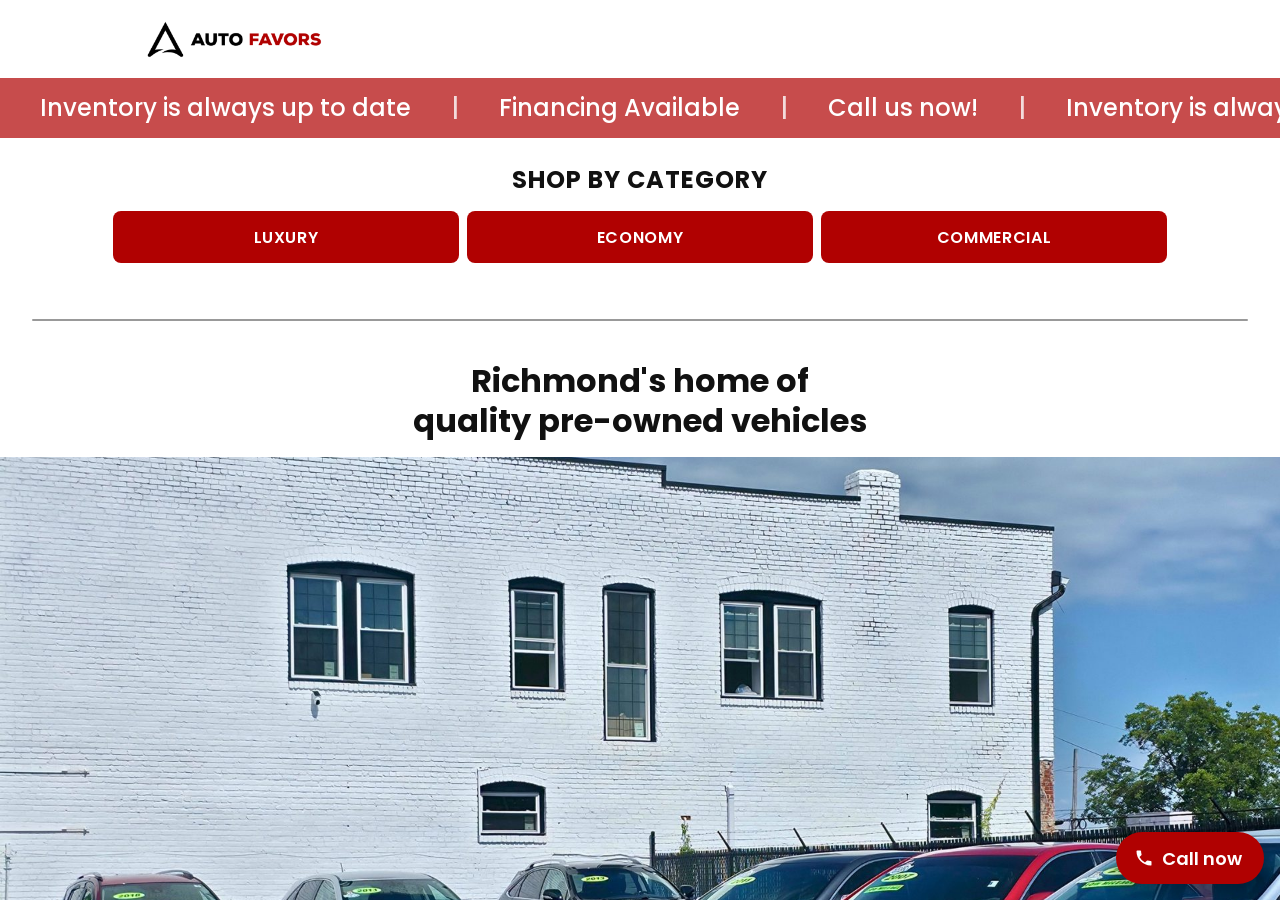
<file: index.html>
<!doctype html>
<html lang="en">
<head>
  <meta charset="utf-8">
  <meta name="viewport" content="width=device-width, initial-scale=1, viewport-fit=cover">
  <title>Auto Favors | Used Cars in Richmond, VA</title>
  <link rel="preconnect" href="https://fonts.googleapis.com">
  <link rel="preconnect" href="https://fonts.gstatic.com" crossorigin>
  <link href="https://fonts.googleapis.com/css2?family=Poppins:wght@400;500;600;700&display=swap" rel="stylesheet">
  <link rel="stylesheet" href="styles.css">
</head>
<body>
  <div class="shell">
    <header class="header">
      <a class="logo" href="./" aria-label="Auto Favors home">
        <img src="assets/logo.png" alt="Auto Favors" width="300" height="67">
      </a>
      <button class="burger" type="button" aria-label="Menu" aria-expanded="false" aria-controls="menu">
        <span></span><span></span><span></span>
      </button>
      <nav class="menu" id="menu" aria-label="Main" hidden>
        <a href="./">HOME</a>
        <a href="inventory.html">INVENTORY</a>
        <a href="https://www.autofavors.com/apply-online/">APPLY NOW</a>
        <a href="https://www.autofavors.com/about-us/">ABOUT US</a>
        <a href="https://www.autofavors.com/contact-us/">CONTACT US</a>
      </nav>
    </header>

    <div class="ribbon" aria-label="Inventory is always up to date. Financing available. Call us now!">
      <div class="ribbon-track" aria-hidden="true">
        <div class="ribbon-group">
          <span>Inventory is always up to date</span><i>|</i>
          <span>Financing Available</span><i>|</i>
          <span>Call us now!</span><i>|</i>
        </div>
        <div class="ribbon-group">
          <span>Inventory is always up to date</span><i>|</i>
          <span>Financing Available</span><i>|</i>
          <span>Call us now!</span><i>|</i>
        </div>
        <div class="ribbon-group">
          <span>Inventory is always up to date</span><i>|</i>
          <span>Financing Available</span><i>|</i>
          <span>Call us now!</span><i>|</i>
        </div>
        <div class="ribbon-group">
          <span>Inventory is always up to date</span><i>|</i>
          <span>Financing Available</span><i>|</i>
          <span>Call us now!</span><i>|</i>
        </div>
      </div>
    </div>

    <main class="content">
      <!-- Filled in by main.js with the featured car -->
      <section class="vehicle is-featured is-loading" aria-busy="true">
        <div class="hero"></div>
        <div class="vehicle-info"></div>
      </section>

      <hr class="divider">

      <section class="categories">
        <h2 class="section-title">SHOP BY CATEGORY</h2>
        <div class="category-buttons">
          <a class="category" href="inventory.html?type=luxury">LUXURY</a>
          <a class="category" href="inventory.html?type=economy">ECONOMY</a>
          <a class="category" href="inventory.html?type=commercial">COMMERCIAL</a>
        </div>
      </section>

      <hr class="divider">

      <section class="about">
        <h2 class="about-title">Richmond's home of quality <span class="nowrap">pre-owned</span> vehicles</h2>
        <div class="about-figure">
          <img class="about-photo" src="assets/lot.jpg" alt="Vehicles parked outside the Auto Favors building on Hull Street" width="1920" height="1080" loading="lazy">
          <p class="about-address"><span>2654 Hull St, Richmond, VA 23224</span></p>
        </div>
        <p class="about-copy">Buying a used car can be stressful and confusing. Buying from us means peace of mind. We do all of the inspecting and vetting. That means you have clarity now, and no headaches later.</p>
      </section>

      <hr class="divider">

      <section class="financing">
        <h2 class="about-title">We offer <span class="nowrap">in-house</span> financing!</h2>
        <p class="about-copy">Save your valuable time and money. See how much you qualify for with a quick <span class="nowrap">pre-approval</span>.</p>
        <div class="financing-actions">
          <a class="apply-button" href="https://www.autofavors.com/apply-online/"><span>APPLY NOW</span></a>
          <a class="apply-button apply-button-call" href="tel:+18046608899"><span>CALL TO DISCUSS</span></a>
        </div>
      </section>

      <hr class="divider">

      <section class="financing">
        <h2 class="about-title inventory-title">We have plenty of options depending on your budget and needs.</h2>
        <div class="financing-actions">
          <a class="apply-button apply-button-inventory" href="inventory.html"><span>VIEW INVENTORY</span></a>
        </div>
      </section>
    </main>

    <a class="call-bubble" href="tel:+18046608899">
      <svg viewBox="0 0 24 24" width="20" height="20" aria-hidden="true"><path fill="currentColor" d="M6.6 10.8a15.2 15.2 0 0 0 6.6 6.6l2.2-2.2a1 1 0 0 1 1-.25c1.1.37 2.3.57 3.6.57a1 1 0 0 1 1 1V20a1 1 0 0 1-1 1A17 17 0 0 1 3 4a1 1 0 0 1 1-1h3.5a1 1 0 0 1 1 1c0 1.25.2 2.45.57 3.57a1 1 0 0 1-.25 1L6.6 10.8Z"/></svg>
      Call now
    </a>
  </div>

  <script src="main.js"></script>
</body>
</html>
</file>
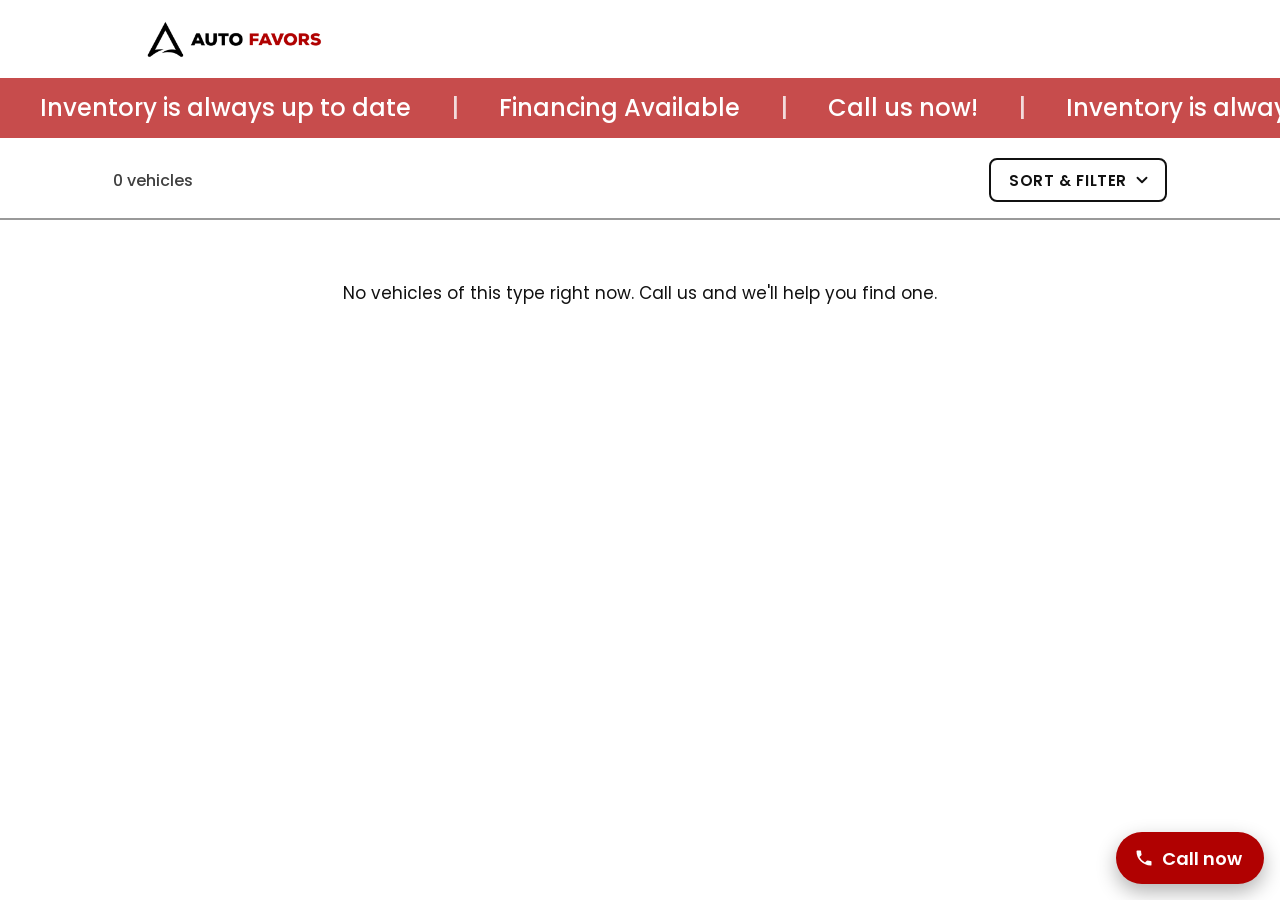
<file: inventory.html>
<!doctype html>
<html lang="en">
<head>
  <meta charset="utf-8">
  <meta name="viewport" content="width=device-width, initial-scale=1, viewport-fit=cover">
  <title>Inventory | Auto Favors</title>
  <link rel="preconnect" href="https://fonts.googleapis.com">
  <link rel="preconnect" href="https://fonts.gstatic.com" crossorigin>
  <link href="https://fonts.googleapis.com/css2?family=Poppins:wght@400;500;600;700&display=swap" rel="stylesheet">
  <link rel="stylesheet" href="styles.css">
</head>
<body>
  <div class="shell">
    <header class="header">
      <a class="logo" href="./" aria-label="Auto Favors home">
        <img src="assets/logo.png" alt="Auto Favors" width="300" height="67">
      </a>
      <button class="burger" type="button" aria-label="Menu" aria-expanded="false" aria-controls="menu">
        <span></span><span></span><span></span>
      </button>
      <nav class="menu" id="menu" aria-label="Main" hidden>
        <a href="./">HOME</a>
        <a href="inventory.html">INVENTORY</a>
        <a href="https://www.autofavors.com/apply-online/">APPLY NOW</a>
        <a href="https://www.autofavors.com/about-us/">ABOUT US</a>
        <a href="https://www.autofavors.com/contact-us/">CONTACT US</a>
      </nav>
    </header>

    <div class="ribbon" aria-label="Inventory is always up to date. Financing available. Call us now!">
      <div class="ribbon-track" aria-hidden="true">
        <div class="ribbon-group">
          <span>Inventory is always up to date</span><i>|</i>
          <span>Financing Available</span><i>|</i>
          <span>Call us now!</span><i>|</i>
        </div>
        <div class="ribbon-group">
          <span>Inventory is always up to date</span><i>|</i>
          <span>Financing Available</span><i>|</i>
          <span>Call us now!</span><i>|</i>
        </div>
        <div class="ribbon-group">
          <span>Inventory is always up to date</span><i>|</i>
          <span>Financing Available</span><i>|</i>
          <span>Call us now!</span><i>|</i>
        </div>
        <div class="ribbon-group">
          <span>Inventory is always up to date</span><i>|</i>
          <span>Financing Available</span><i>|</i>
          <span>Call us now!</span><i>|</i>
        </div>
      </div>
    </div>

    <main class="content">
      <h1 class="sr-only">Inventory</h1>

      <div class="toolbar">
        <p class="result-count" aria-live="polite">&nbsp;</p>
        <div class="sort">
          <button class="sort-toggle" type="button" aria-expanded="false" aria-controls="sort-panel">SORT &amp; FILTER<svg class="chevron" viewBox="0 0 24 24" width="18" height="18" aria-hidden="true"><path d="M6 9l6 6 6-6" fill="none" stroke="currentColor" stroke-width="2.5" stroke-linecap="round" stroke-linejoin="round"/></svg></button>
          <div class="sort-panel" id="sort-panel" hidden>
            <p class="sort-label">TYPE:</p>
            <div class="sort-options sort-types">
              <button type="button" data-type="luxury" aria-pressed="false">LUXURY</button>
              <button type="button" data-type="economy" aria-pressed="false">ECONOMY</button>
              <button type="button" data-type="commercial" aria-pressed="false">COMMERCIAL</button>
            </div>
            <p class="sort-label">SORT BY:</p>
            <div class="sort-options sort-orders">
              <button type="button" data-sort="year-desc" aria-pressed="true">NEWEST</button>
              <button type="button" data-sort="year-asc" aria-pressed="false">OLDEST</button>
              <button type="button" data-sort="miles-asc" aria-pressed="false">MILEAGE LOW</button>
              <button type="button" data-sort="miles-desc" aria-pressed="false">MILEAGE HIGH</button>
              <button type="button" data-sort="price-asc" aria-pressed="false">PRICE LOW</button>
              <button type="button" data-sort="price-desc" aria-pressed="false">PRICE HIGH</button>
            </div>
          </div>
        </div>
      </div>

      <hr class="toolbar-line">

      <!-- Filled in by main.js, one card per car profile -->
      <div class="inventory-list">
        <section class="vehicle is-loading" aria-busy="true">
          <div class="hero"></div>
          <div class="vehicle-info"></div>
        </section>
      </div>

      <p class="empty-state" hidden>No vehicles of this type right now. Call us and we'll help you find one.</p>
    </main>

    <a class="call-bubble" href="tel:+18046608899">
      <svg viewBox="0 0 24 24" width="20" height="20" aria-hidden="true"><path fill="currentColor" d="M6.6 10.8a15.2 15.2 0 0 0 6.6 6.6l2.2-2.2a1 1 0 0 1 1-.25c1.1.37 2.3.57 3.6.57a1 1 0 0 1 1 1V20a1 1 0 0 1-1 1A17 17 0 0 1 3 4a1 1 0 0 1 1-1h3.5a1 1 0 0 1 1 1c0 1.25.2 2.45.57 3.57a1 1 0 0 1-.25 1L6.6 10.8Z"/></svg>
      Call now
    </a>
  </div>

  <script src="main.js"></script>
</body>
</html>
</file>
<file: styles.css>
:root {
  --red: #b00101;
  --red-rgb: 176, 1, 1;
  --green: #178a1f;
  --ink: #111111;
  --surface: #ffffff;
  --line: #e6e6e6;
  --column: 64rem;
  --touch: 2.75rem;
}

*,
*::before,
*::after {
  box-sizing: border-box;
}

html {
  -webkit-tap-highlight-color: transparent;
  touch-action: manipulation;
  -webkit-text-size-adjust: 100%;
}

html,
body {
  height: 100%;
  margin: 0;
  overflow: hidden;
  overscroll-behavior: none;
}

body {
  font-family: "Poppins", -apple-system, BlinkMacSystemFont, "Segoe UI", Roboto, sans-serif;
  color: var(--ink);
  background: var(--surface);
}

/* Locked shell: header stays put, content scrolls beneath it */
.shell {
  display: flex;
  flex-direction: column;
  height: 100dvh;
}

.header,
.ribbon {
  flex-shrink: 0;
  user-select: none;
  -webkit-user-select: none;
}

.header {
  position: relative;
  z-index: 10;
  display: flex;
  align-items: center;
  justify-content: space-between;
  width: 100%;
  max-width: var(--column);
  margin: 0 auto;
  padding: calc(1.0625rem + env(safe-area-inset-top)) 1rem 1.0625rem;
}

.logo {
  display: flex;
  align-items: center;
  min-height: var(--touch);
}

.logo img {
  display: block;
  width: auto;
  height: 2rem;
}

.burger {
  display: flex;
  flex-direction: column;
  justify-content: center;
  gap: 0.3125rem;
  width: var(--touch);
  height: var(--touch);
  padding: 0.625rem;
  margin-right: -0.625rem;
  border: 0;
  background: none;
  cursor: pointer;
}

.burger span {
  display: block;
  height: 2px;
  border-radius: 2px;
  background: var(--ink);
  transition: transform 0.2s ease, opacity 0.2s ease;
}

/* Burger turns into an X while the menu is open */
.burger[aria-expanded="true"] span:nth-child(1) {
  transform: translateY(0.4375rem) rotate(45deg);
}

.burger[aria-expanded="true"] span:nth-child(2) {
  opacity: 0;
}

.burger[aria-expanded="true"] span:nth-child(3) {
  transform: translateY(-0.4375rem) rotate(-45deg);
}

.menu {
  position: absolute;
  top: 100%;
  left: 0;
  right: 0;
  display: flex;
  flex-direction: column;
  padding: 0.5rem 0;
  border-top: 1px solid var(--line);
  background: var(--surface);
  box-shadow: 0 1rem 2rem rgba(0, 0, 0, 0.18);
}

.menu[hidden] {
  display: none;
}

.menu a {
  display: flex;
  align-items: center;
  min-height: 3.25rem;
  padding: 0 1.25rem;
  color: var(--ink);
  font-size: 1.0625rem;
  font-weight: 600;
  letter-spacing: 0.04em;
  text-decoration: none;
}

.menu a + a {
  border-top: 1px solid var(--line);
}

.menu a:active {
  background: var(--line);
}

.burger:active {
  opacity: 0.6;
}

.content {
  flex: 1;
  min-height: 0;
  overflow-y: auto;
  overscroll-behavior-y: contain;
  container-type: size;
}

/* Room at the end of the page so the call bubble never covers the last button */
.content::after {
  content: "";
  display: block;
  height: calc(4.5rem + env(safe-area-inset-bottom));
}

.vehicle,
.toolbar,
.empty-state,
.categories {
  /* 95% of the screen wide, or as wide as the available height allows at 16:9 */
  --below-hero: 10rem;
  /* on short screens, stop shrinking at 24rem and let the page scroll instead */
  width: min(95cqw, max(24rem, calc((100cqh - var(--below-hero)) * 16 / 9)));
  margin: 0.75rem auto 0;
}

.divider {
  width: 95cqw;
  height: 2px;
  margin: 2.5rem auto;
  border: 0;
  border-radius: 999px;
  background: rgba(0, 0, 0, 0.4);
}

.vehicle {
  margin-top: 1.25rem;
}

.toolbar {
  position: relative;
  z-index: 5;
  display: flex;
  align-items: center;
  justify-content: space-between;
  gap: 1rem;
  margin-top: 1.25rem;
  padding: 0 0.5rem;
}

.result-count {
  margin: 0;
  font-weight: 500;
  opacity: 0.8;
}

.sort {
  position: relative;
}

.sort-toggle {
  display: flex;
  align-items: center;
  justify-content: center;
  gap: 0.375rem;
  min-height: var(--touch);
  padding: 0 0.875rem 0 1.125rem;
  border: 2px solid var(--ink);
  border-radius: 0.5rem;
  background: var(--surface);
  color: var(--ink);
  font: inherit;
  font-size: 0.9375rem;
  font-weight: 600;
  letter-spacing: 0.04em;
  cursor: pointer;
}

.chevron {
  transition: transform 0.2s ease;
}

.sort-toggle[aria-expanded="true"] .chevron {
  transform: rotate(180deg);
}

.toolbar-line {
  width: 100%;
  height: 2px;
  margin: 1rem 0 0;
  border: 0;
  background: rgba(0, 0, 0, 0.4);
}

.sort-toggle[aria-expanded="true"] {
  background: var(--ink);
  color: #fff;
}

.sort-toggle:active {
  opacity: 0.8;
}

.sort-panel {
  position: absolute;
  top: calc(100% + 0.5rem);
  right: 0;
  width: min(22rem, 92cqw);
  padding: 1rem;
  border: 1px solid var(--line);
  border-radius: 0.75rem;
  background: var(--surface);
  box-shadow: 0 1rem 2rem rgba(0, 0, 0, 0.18);
}

.sort-panel[hidden] {
  display: none;
}

.sort-label {
  margin: 0 0 0.5rem;
  font-size: 0.875rem;
  font-weight: 700;
  letter-spacing: 0.04em;
}

.sort-options {
  display: grid;
  gap: 0.5rem;
}

.sort-types {
  grid-template-columns: 1fr;
  margin-bottom: 1.25rem;
}

.sort-orders {
  grid-template-columns: 1fr 1fr;
}

.sort-options button {
  min-height: var(--touch);
  padding: 0 0.5rem;
  border: 2px solid var(--ink);
  border-radius: 0.5rem;
  background: var(--surface);
  color: var(--ink);
  font: inherit;
  font-size: 0.875rem;
  font-weight: 600;
  letter-spacing: 0.04em;
  cursor: pointer;
}

.sort-options button[aria-pressed="true"] {
  border-color: var(--red);
  background: var(--red);
  color: #fff;
}

.sort-options button:active {
  opacity: 0.8;
}

.toolbar-line + .inventory-list > .vehicle:first-child {
  margin-top: 1.25rem;
}

.inventory-list > .vehicle:last-child {
  padding-bottom: 2rem;
}

.empty-state {
  padding: 3rem 0.5rem;
  font-size: 1.0625rem;
  text-align: center;
}

.empty-state[hidden] {
  display: none;
}

.divider + .vehicle {
  margin-top: 0;
}

.vehicle:last-child {
  padding-bottom: 2rem;
}

.sr-only {
  position: absolute;
  width: 1px;
  height: 1px;
  overflow: hidden;
  clip-path: inset(50%);
  white-space: nowrap;
}

.categories {
  padding: 0.75rem 0.5rem 1rem;
}

.about {
  padding-bottom: 0.5rem;
}

.financing {
  padding-bottom: 0.5rem;
  text-align: center;
}

.financing:last-child {
  padding-bottom: 3rem;
}

.financing .about-title {
  margin-top: 0;
}

.financing-actions {
  display: flex;
  flex-direction: column;
  align-items: center;
  gap: 0.75rem;
  margin-top: 1.5rem;
}

.apply-button {
  display: inline-flex;
  align-items: center;
  justify-content: center;
  min-width: 16rem;
  min-height: 3.25rem;
  padding: 0 2.5rem;
  border: 2px solid var(--green);
  background: var(--green);
  color: #fff;
  font-size: 1.125rem;
  font-weight: 700;
  letter-spacing: 0.04em;
  text-decoration: none;
  transform: skewX(-24deg);
  user-select: none;
  -webkit-user-select: none;
}

.apply-button-call {
  border-color: #000;
  background: #fff;
  color: #000;
}

.about-title.inventory-title {
  width: 98cqw;
  font-size: 1.25rem;
  text-wrap: wrap;
}

.apply-button-inventory {
  border-color: var(--red);
  background: var(--red);
}

.apply-button span {
  display: block;
  transform: skewX(24deg);
}

.apply-button:active {
  opacity: 0.8;
}

.about-title,
.about-copy {
  width: 95cqw;
  max-width: 44rem;
  margin-left: auto;
  margin-right: auto;
}

.about-title {
  margin-top: 0.75rem;
  margin-bottom: 1rem;
  text-align: center;
  font-size: 1.5rem;
  font-weight: 700;
  line-height: 1.25;
  text-wrap: balance;
}

.nowrap {
  white-space: nowrap;
}

.about-photo {
  display: block;
  width: 100%;
  height: auto;
  max-height: 80cqh;
  object-fit: cover;
}

.about-figure {
  position: relative;
  margin-bottom: 3rem;
}

/* Red parallelogram straddling the bottom edge of the photo */
.about-address {
  position: absolute;
  left: 50%;
  bottom: 0;
  max-width: 92cqw;
  margin: 0;
  padding: 0.75rem 1.75rem;
  background: var(--red);
  color: #fff;
  font-weight: 600;
  text-align: center;
  white-space: nowrap;
  transform: translate(-50%, 50%) skewX(-24deg);
}

.about-address span {
  display: block;
  transform: skewX(24deg);
}

.about-copy {
  margin-top: 0;
  margin-bottom: 0;
  font-size: 1.0625rem;
  line-height: 1.6;
}

.section-title {
  margin: 0 0 0.875rem;
  text-align: center;
  font-size: 1.25rem;
  font-weight: 700;
  letter-spacing: 0.04em;
}

.category-buttons {
  display: grid;
  grid-template-columns: repeat(auto-fit, minmax(7rem, 1fr));
  gap: 0.5rem;
}

.category {
  display: flex;
  align-items: center;
  justify-content: center;
  min-height: 3rem;
  padding: 0 0.5rem;
  border-radius: 0.5rem;
  background: var(--red);
  color: #fff;
  font-size: 0.875rem;
  font-weight: 600;
  letter-spacing: 0.04em;
  text-decoration: none;
  user-select: none;
  -webkit-user-select: none;
}

.category:active {
  transform: scale(0.98);
  opacity: 0.8;
}

.hero {
  position: relative;
  aspect-ratio: 16 / 9;
  overflow: hidden;
  border-radius: 1.5rem;
  background: #000;
  cursor: pointer;
  user-select: none;
  -webkit-user-select: none;
}

.hero.is-bouncing {
  animation: hero-bounce 0.45s ease-out;
}

@keyframes hero-bounce {
  0% { transform: scale(1); }
  30% { transform: scale(0.95); }
  60% { transform: scale(1.025); }
  80% { transform: scale(0.99); }
  100% { transform: scale(1); }
}

.slide {
  position: absolute;
  inset: 0;
  width: 100%;
  height: 100%;
  object-fit: cover;
  opacity: 0;
  transition: opacity 0.8s ease;
}

.slide.is-active {
  opacity: 1;
}

.ribbon {
  overflow: hidden;
  background: rgba(var(--red-rgb), 0.7);
  color: #fff;
  font-size: 1.25rem;
  font-weight: 500;
  line-height: 3rem;
  white-space: nowrap;
}

.ribbon-track {
  display: inline-flex;
  animation: ribbon-slide 40s linear infinite;
}

.ribbon-group {
  display: inline-flex;
  align-items: center;
}

.ribbon-group span {
  padding: 0 2.5rem;
}

.ribbon-group i {
  font-style: normal;
  opacity: 0.8;
}

@keyframes ribbon-slide {
  from { transform: translateX(0); }
  to { transform: translateX(-50%); }
}

.price-pill {
  position: absolute;
  top: 0.75rem;
  left: 0.75rem;
  z-index: 2;
  padding: 0.375rem 0.875rem;
  border: 2px solid #000;
  border-radius: 999px;
  background: #fff;
  color: #000;
  font-size: 1.125rem;
  font-weight: 600;
  line-height: 1.4;
}

/* Sold and coming-soon cars carry a label opposite the price */
.status-pill {
  position: absolute;
  top: 0.75rem;
  right: 0.75rem;
  z-index: 2;
  padding: 0.375rem 0.875rem;
  border: 2px solid #000;
  border-radius: 999px;
  background: #000;
  color: #fff;
  font-size: 0.9375rem;
  font-weight: 600;
  letter-spacing: 0.04em;
  line-height: 1.6;
}

.status-coming-soon {
  border-color: var(--green);
  background: var(--green);
}

/* A car with a single photo has nothing to skip to */
.hero:not([role]) {
  cursor: default;
}

/* Placeholder shown for the moment before the cars arrive */
.vehicle.is-loading .hero {
  background: var(--line);
}

.vehicle.is-loading .vehicle-info {
  min-height: 7.5rem;
}

.vehicle-info {
  display: flex;
  align-items: flex-start;
  justify-content: space-between;
  gap: 1rem;
  padding: 0.875rem 1rem 1rem 0.5rem;
}

.vehicle-text {
  display: flex;
  flex-direction: column;
  gap: 0.125rem;
  min-width: 0;
}

.vehicle-actions {
  display: flex;
  flex-direction: column;
  flex-shrink: 0;
  gap: 0.5rem;
}

.action {
  display: flex;
  align-items: center;
  justify-content: center;
  min-width: 8.5rem;
  min-height: var(--touch);
  padding: 0 1.5rem;
  border: 2px solid var(--ink);
  font-size: 0.9375rem;
  font-weight: 600;
  letter-spacing: 0.04em;
  text-decoration: none;
  user-select: none;
  -webkit-user-select: none;
  transform: skewX(-24deg);
}

.action span {
  display: block;
  transform: skewX(24deg);
}

.action-info {
  background: var(--surface);
  color: var(--ink);
}

.action-call {
  border-color: var(--red);
  background: var(--red);
  color: #fff;
}

.action:active {
  opacity: 0.8;
}

.vehicle-name {
  margin: 0;
  font-size: 1.5rem;
  font-weight: 600;
  line-height: 1.25;
}

.vehicle-miles {
  font-size: 1.125rem;
  opacity: 0.8;
}

/* Floating call bubble, pinned to the bottom right over the page */
.call-bubble {
  position: fixed;
  right: calc(1rem + env(safe-area-inset-right));
  bottom: calc(1rem + env(safe-area-inset-bottom));
  z-index: 8;
  display: flex;
  align-items: center;
  justify-content: center;
  gap: 0.5rem;
  min-height: 3.25rem;
  padding: 0 1.375rem 0 1.125rem;
  border-radius: 999px;
  background: var(--red);
  color: #fff;
  font-size: 1.125rem;
  font-weight: 600;
  text-decoration: none;
  box-shadow: 0 0.5rem 1.25rem rgba(0, 0, 0, 0.3);
  user-select: none;
  -webkit-user-select: none;
}

.call-bubble:active {
  transform: scale(0.96);
  opacity: 0.9;
}

.call-bubble:focus-visible,
.action:focus-visible,
.sort-toggle:focus-visible,
.sort-options button:focus-visible,
.menu a:focus-visible,
.hero:focus-visible,
.apply-button:focus-visible,
.category:focus-visible,
.burger:focus-visible,
.logo:focus-visible {
  outline: 2px solid var(--ink);
  outline-offset: 2px;
}

@media (hover: hover) {
  .menu a:hover {
    color: var(--red);
  }

  .call-bubble:hover {
    background: #930101;
  }
}

@media (min-width: 48rem) {
  .menu {
    left: auto;
    right: 1rem;
    width: 18rem;
    border: 1px solid var(--line);
    border-radius: 0.75rem;
    overflow: hidden;
  }

  .logo img {
    height: 2.5rem;
  }

  .ribbon {
    font-size: 1.5rem;
    line-height: 3.75rem;
  }

  .price-pill {
    top: 1.25rem;
    left: 1.25rem;
    padding: 0.5rem 1.25rem;
    font-size: 1.5rem;
  }

  .status-pill {
    top: 1.25rem;
    right: 1.25rem;
    padding: 0.5rem 1.25rem;
    font-size: 1.125rem;
  }

  .vehicle-name {
    font-size: 2rem;
  }

  .section-title {
    font-size: 1.5rem;
  }

  .about-title {
    font-size: 2rem;
  }

  .about-address,
  .about-copy {
    font-size: 1.25rem;
  }

  .about-title.inventory-title {
    font-size: 1.625rem;
  }

  .about-address {
    padding: 1rem 2.5rem;
  }

  .category {
    min-height: 3.25rem;
    font-size: 1rem;
  }

  .vehicle-miles {
    font-size: 1.5rem;
  }
}

@media (prefers-reduced-motion: reduce) {
  .ribbon-track {
    animation-duration: 90s;
  }

  .slide {
    transition: none;
  }

  .hero.is-bouncing {
    animation: none;
  }
}
</file>
